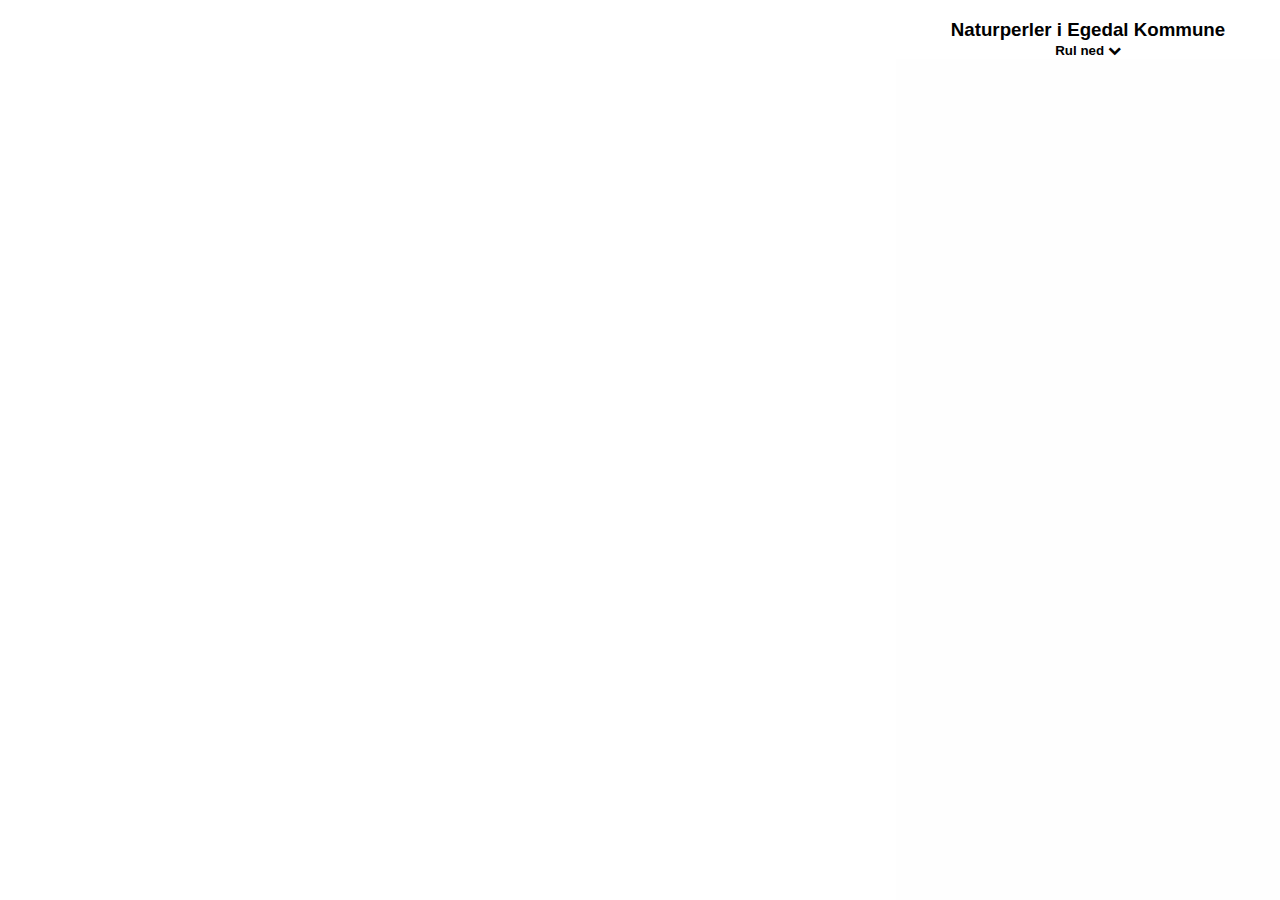
<file: storymap/index.html>
<!DOCTYPE html>
<html>

<head>
  <meta http-equiv="Content-Type" content="text/html; charset=latin1">
  <meta name="viewport" content="initial-scale=1, maximum-scale=1,user-scalable=no"/>
  <title>Naturperler i Egedal Kommune</title>
  <!-- Leaflet and jQuery dependency -->
  <script src="https://cdnjs.cloudflare.com/ajax/libs/jquery/2.1.4/jquery.min.js"></script>
  <script src="http://cdn.leafletjs.com/leaflet/v1.0.0-rc.1/leaflet.js"></script>
  <link rel="stylesheet" href="http://cdn.leafletjs.com/leaflet/v1.0.0-rc.1/leaflet.css" />
  <!-- Font-Awesome dependency -->
  <link rel="stylesheet" href="https://maxcdn.bootstrapcdn.com/font-awesome/4.5.0/css/font-awesome.min.css">
  <!-- Internal link to leaflet.extra-markers  -->
  <script src="markers/leaflet.extra-markers.min.js"></script>
  <link rel="stylesheet" href="markers/leaflet.extra-markers.min.css">
  <link rel="stylesheet" href="style.css">
</head>

<body>
  <div id="title" class="title-text">
    <h3>Naturperler i Egedal Kommune</h3>
    <small>Rul ned <i class="fa fa-chevron-down"></i></small> 
  </div>

  <div id="narration">
    <div id="contents">
      <div id="space-at-the-top" class="space-at-the-top"></div>
    </div>
  </div>

  <div id="map"></div>

  <script type="text/javascript" src="script.js"></script>

</body>
</html>
</file>
<file: storymap/style.css>
body {
    padding: 0px;
    margin: 0px;
    font-family: "Helvetica", sans-serif;
}

#map {
    position: absolute;
    left: 0;
    width: 70vw;
    height: 100vh;
    z-index: 1;
}

#narration {
    position: absolute;
    width: 30vw;
    min-width: 300px;
    right: 0px;
    height: 100vh;
    overflow: auto;
    z-index: 99;
    background: rgba(254,254,254, 1.0); /* to apply opacity background only. */
}


#contents {
    padding: 0%;
    width: 100%;
    margin-top: 0px; /*Adjust if Title header needs more space */
    height: 100%; /* Adjust to fit max Description length, one setting for all; alternative is 100% */
    overflow-y: scroll;
    overflow-x: hidden;
}

#contents .space-at-the-top {
    height: 30px;
    margin: 0px;
}

#contents .space-at-the-bottom {
    height: 130px;
    margin: 0px;
    text-align: center;
    padding-top: 70px;
}

#chapter {
    position: absolute;
    z-index: 999;
    margin: 10px;
    display: block;
    text-align: center;
    color: #fff;
}

#title {
    position: absolute;
    right: 0px;
    top: 0px;
    background-color: white;
    width: 30vw;
    min-width: 300px;
    z-index: 100;
    margin: 0px;
    padding: 0px;
}

h3 {
    margin-bottom: 0px;
}

.image-container {
    /* margin + padding = imageContainerMargin in script.js */
    /* Important for scrolling! */
    margin: 50px 0 0 0;
    padding: 20px 0 0 0;
    text-align: center;
}

.image-container img {
    height: auto;
    width: auto;
    max-height: 100%;
    max-width: 100%;
    margin-left: auto;
    margin-right: auto;

    /* Three lines that center vertically */
    position: relative;
    top: 50%;
    transform: translateY(-50%);
}

.img-holder {
    margin: 0px;
    height: 200px;
    max-height: 200px;
    width: 100%;
}

.title-text {
    font-weight: bold;
    text-align: center;
    margin: 10px;
}

.chapter-header {
    display: block;
    text-align: center;
    font-size: 120%;
}

.source {
    font-size: 9pt;
    margin: 20px;
}

.description {
    margin: 20px;
}

p.description {
    text-align: left;
    font-size: 11pt;
    padding: 20px;
}

.inFocus {
    opacity: 1.0;
    background-color: #f0f0f0;
}

.outFocus {
    opacity: 0.3;
    background-color: white;
}
</file>
